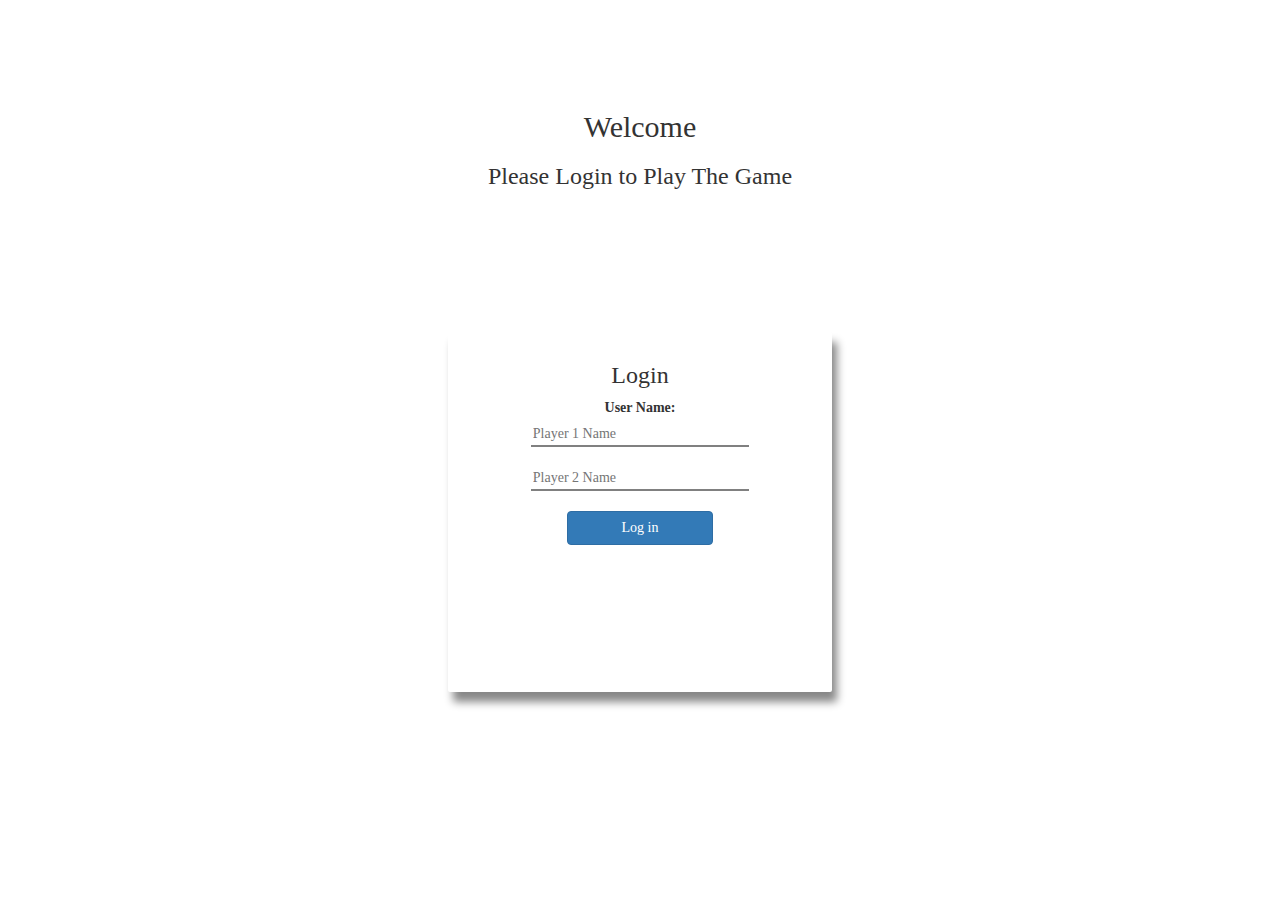
<file: index.html>
<html>
    <head>
        <title>The Math Quiz Game!</title>

        <meta name="viewport" content="width=device-width, initial-scale=1">
<link rel="stylesheet" href="https://maxcdn.bootstrapcdn.com/bootstrap/3.4.0/css/bootstrap.min.css">
<script src="https://ajax.googleapis.com/ajax/libs/jquery/3.4.1/jquery.min.js"></script>
<script src="https://maxcdn.bootstrapcdn.com/bootstrap/3.4.0/js/bootstrap.min.js"></script>
        <link rel="stylesheet" type="text/css" href="quiz_game.css">
        <script src="quiz_login.js"></script>
    </head>
    <body>
        <div id="container">
        <center>
            <div id="bg">
                <center>
                    <br><br>
                    <br><br>
                    <h2 class="welcome">Welcome</h2>
                    <h3 class="welcome">Please Login to Play The Game</h3>
                </center>
            </div>
            <div class="col-lg-4 col-sm-8 col-xs-11 login_div">
                <h3 >Login</h3>
                <label >User Name:</label>
                <br>
                 <input type="text" id="player1_name_input" placeholder="Player 1 Name" required>
                 <br><br>
                 <input type="text" id="player2_name_input" placeholder="Player 2 Name" required>
                 <br><br>
                 <button style="width:40%" class="btn btn-primary" onclick="addUser();">Log in</button>
            </div>
             <br>
        </center>
        </div>
    </body>
</html>
</file>
<file: quiz_game.css>
#bg{
    background-image: url("https://wall99.files.wordpress.com/2014/01/35613.jpg");
    background-position: center;
    background-size: cover;
    background-repeat: no-repeat;
    height: 40%;
    width: 97%;
    margin-top: 10px;
}

body{
    font-family: Comic Sans MS;
}

.welcome{
    font-family: Comic Sans MS;
}

.login_div{
    margin-top: -3%;
    background: white;
	padding: 10px;
	float: none;
	border-radius: 2px;
    box-shadow: 5px 10px 8px #888888;
    width: 30%;
    height: 40%;
}

#container{
    margin: 10px, 20px;
}
input[type=text] {
    border: none;
    border-bottom: 2px solid grey;
    width:60%;
  }

  #output
{
background: white;
border-radius: 10px;
border-top: 10px solid #AA4465;
padding: 10px;
float: none;
text-align: left;
}

#number1_input, #number2_input
{
	width: 60%;
}
#number1_input_display, #number2_input_display
{
	letter-spacing: 5px;
}
</file>
